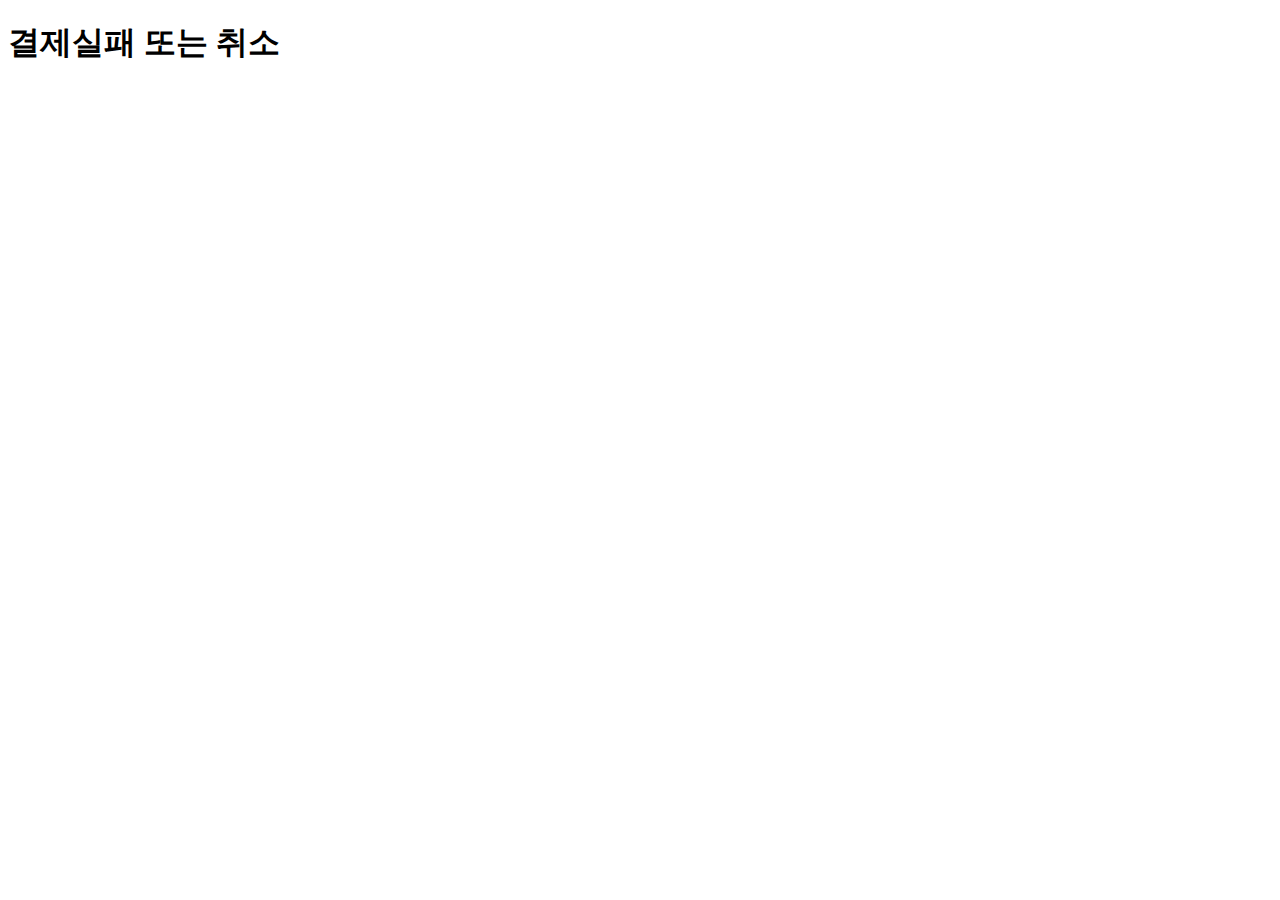
<file: kakao/payfailorcancel/index.html>
<!DOCTYPE html>
<html lang="en">
<head>
    <meta charset="UTF-8">
    <meta name="viewport" content="width=device-width, initial-scale=1.0">
    <title>결제중단 </title>
</head>
<body>
    <h1> 결제실패 또는 취소</h1>
</body>
</html>
</file>
